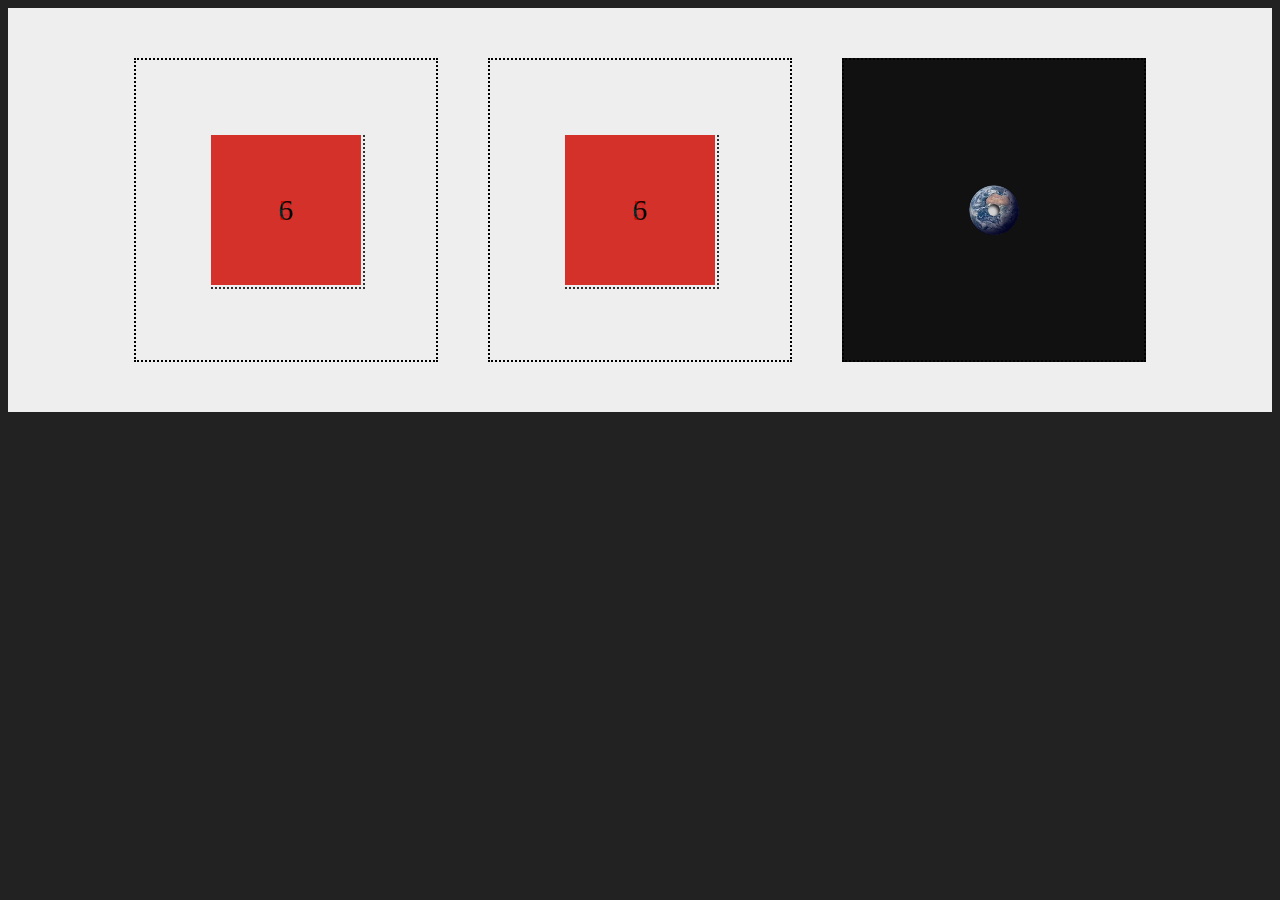
<file: rotate.html>
<!DOCTYPE html>
<html>
<head>
	<meta charset="utf-8">
	<meta name="viewport" content="width=device-width, initial-scale=1">
	<title>Rotate on scroll</title>
	<style>

		body {
			background: #222;
		}
		.container {
			display: flex;
			justify-content: center;
			gap: 50px;
			padding: 50px;
			background: #eee;
			flex-wrap: wrap;
		}
		.cubes {
			width: 300px;
			height: 300px;
			position: relative;
			border: 2px dotted black;
			perspective: 600px;
			perspective-origin: center;
			transform-style: preserve-3d;

		}
		.object {
			position: absolute;
			top: 75px;
			left: 75px;
			width: 150px; 
			height: 150px; 
			opacity: 80%;
			font-size: 30px; 
			text-align: center;
			align-content: center;
			}
		#box0 {
			border: 2px dotted black;
		}
		#box1 {
			background: limegreen;
			animation: face 4s linear infinite;
		}
		#box2 {
			background: magenta;
			animation: face2 4s linear infinite;
		}
		#box3 {
			background: blue;
			animation: top 4s linear infinite;
		}
		#box4 {
			background: yellow;
			animation: bottom 4s linear infinite;
		}
		#box5 {
			background: cyan;
			animation: face3 4s linear infinite;
		}
		#box6 {
			background: red;
			animation: face4 4s linear infinite;
		}
		@keyframes face {
			from { transform: rotateY(0deg) translateZ(75px); }
			to { transform: rotateY(360deg) translateZ(75px); } 
		}
		@keyframes face2 {
			from { transform: rotateY(0deg) translateZ(-75px); }
			to { transform: rotateY(360deg) translateZ(-75px); } 
		}
		@keyframes face3 {
			from { transform: rotateY(0deg) translateX(75px) rotateY(90deg); }
			to { transform: rotateY(360deg) translateX(75px) rotateY(90deg); } 
		}
		@keyframes face4 {
			from { transform: rotateY(0deg) translateX(-75px) rotateY(90deg); }
			to { transform: rotateY(360deg) translateX(-75px) rotateY(90deg); } 
		}
		@keyframes top {
			from { transform: rotateY(0deg) translateY(-75px) rotateX(90deg); }
			to { transform: rotateY(360deg) translateY(-75px) rotateX(90deg); } 
		}
		@keyframes bottom {
			from { transform: rotateY(0deg) translateY(75px) rotateX(90deg); }
			to { transform: rotateY(360deg) translateY(75px) rotateX(90deg); } 
		}
		#box {
			animation: orbitx 4s linear infinite;
			border: 2px dotted black;
		}
		#box7 {
			background: limegreen;
			animation: orbit 8s linear infinite;
		}
		#box8 {
			background: magenta;
			animation: orbit2 8s linear infinite;
		}
		#box9 {
			background: blue;
			animation: orbit5 8s linear infinite;
		}
		#box10 {
			background: yellow;
			animation: orbit6 8s linear infinite;
		}
		#box11 {
			background: cyan;
			animation: orbit3 8s linear infinite;
		}
		#box12 {
			background: red;
			animation: orbit4 8s linear infinite;
		}
		@keyframes orbit {
			from { transform: rotateY(0deg) rotateX(360deg) translateZ(75px); }
			to { transform: rotateY(360deg) rotateX(0deg) translateZ(75px); } 
		}
		@keyframes orbit2 {
			from { transform: rotateY(0deg) rotateX(360deg) translateZ(-75px); }
			to { transform: rotateY(360deg) rotateX(0deg) translateZ(-75px); } 
		}
		@keyframes orbit3 {
			from { transform: rotateY(0deg) rotateX(360deg) translateX(75px) rotateY(90deg); }
			to { transform: rotateY(360deg) rotateX(0deg) translateX(75px) rotateY(90deg); } 
		}
		@keyframes orbit4 {
			from { transform: rotateY(0deg) rotateX(360deg) translateX(-75px) rotateY(90deg); }
			to { transform: rotateY(360deg) rotateX(0deg) translateX(-75px) rotateY(90deg); } 
		}
		@keyframes orbit5 {
			from { transform: rotateY(0deg) rotateX(360deg) translateY(-75px) rotateX(90deg); }
			to { transform: rotateY(360deg) rotateX(0deg) translateY(-75px) rotateX(90deg); } 
		}
		@keyframes orbit6 {
			from { transform: rotateY(0deg) rotateX(360deg) translateY(75px) rotateX(90deg); }
			to { transform: rotateY(360deg) rotateX(0deg) translateY(75px) rotateX(90deg); } 
		}
		.space {
			background: #111;
		}
		.system {
			width: 300px;
			height: 300px;
			position: relative;
			perspective: 800px;
			perspective-origin: center;
			border: 2px dotted black;
			transform-style: preserve-3d;
		}
		.planet {
			position: absolute;
			border-radius: 50%;
		}
		#earth {
			background: no-repeat url("earth.jpg");
			background-size: contain;
			top: 125px;
			left: 125px;
			width: 50px;
			height: 50px;
			box-shadow: -8px -8px 12px #002 inset;
			overflow: hidden;
		}
		#moon {
			background: lightgrey;
			top: 144px;
			left: 144px;
			width: 12px;
			height: 12px;
			box-shadow: -2px 2px 3px #222 inset;
			animation: moon 4s linear infinite;
		}
		img {
			width: 100%;
		}
		@keyframes moon {
			0% {transform: rotate(-15deg) rotateX(80deg) rotateZ(0deg) translateX(100px) rotateX(90deg) rotateY(360deg);}
			50% {transform: rotate(-15deg) rotateX(80deg) rotateZ(180deg) translateX(100px) rotateX(90deg) rotateY(180deg);}
			100% {transform: rotate(-15deg) rotateX(80deg) rotateZ(360deg) translateX(100px) rotateX(90deg) rotateY(0deg);}
		}
	</style>
</head>
<body>
	<div class="container">
		<div class="cubes">
			<div class="object" id="box0"></div>
			<div class="object" id="box1">1</div>
			<div class="object" id="box2">2</div>
			<div class="object" id="box3">3</div>
			<div class="object" id="box4">4</div>
			<div class="object" id="box5">5</div>
			<div class="object" id="box6">6</div>
		</div>
		<div class="cubes">
			<div class="object" id="box"></div>
			<div class="object" id="box7">1</div>
			<div class="object" id="box8">2</div>
			<div class="object" id="box9">3</div>
			<div class="object" id="box10">4</div>
			<div class="object" id="box11">5</div>
			<div class="object" id="box12">6</div>
		</div>
		<div class="space">
		<div class="system">
			<div class="planet" id="earth">
			</div>
			<div class="planet" id="moon">
			</div>
		</div>
	</div>
	</div>
</body>
</html>
</file>
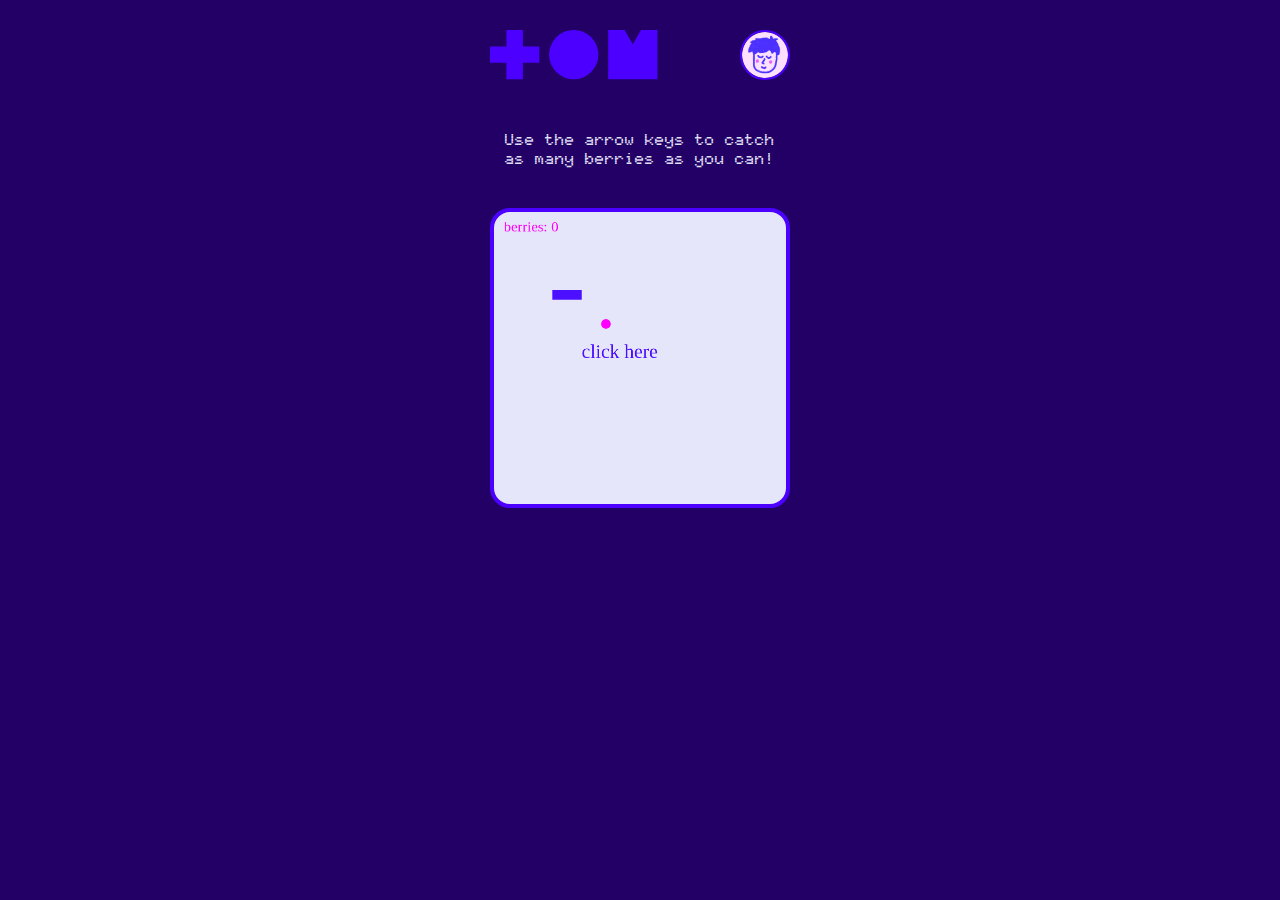
<file: snake.html>
<!DOCTYPE html>
<html lang="en">
<head>
    <meta charset="UTF-8">
    <meta name="viewport" content="width=device-width, initial-scale=1.0">
    <title>You found Snake!</title>
    <link rel="stylesheet" type="text/css" href="snake.css">

        <meta name="theme-color" content="#4C00FF"/> <!-- -->

        <link rel="apple-touch-icon" sizes="180x180" href="favicon/apple-touch-icon.png">
        <link rel="icon" type="image/png" sizes="32x32" href="favicon/favicon-32x32.png">
        <link rel="icon" type="image/png" sizes="16x16" href="favicon/favicon-16x16.png">
        <link rel="icon" href="assets/icon/favicon.ico">
        <link rel="manifest" href="assets/icon/site.webmanifest">

</head>
<body>
    <header class="header-pixel">
        <a href="index.html"><svg class="tom" height="100%" viewBox="0 0 171 51" version="1.1" xmlns="http://www.w3.org/2000/svg" xmlns:xlink="http://www.w3.org/1999/xlink" xml:space="preserve" xmlns:serif="http://www.serif.com/" style="fill-rule:evenodd;clip-rule:evenodd;stroke-linejoin:round;stroke-miterlimit:2;">
        <g transform="matrix(1,0,0,1,-5218.39,-2538.82)">
        <g transform="matrix(6.6364e-17,-1.08381,2.82725,1.73119e-16,4926.78,2788.81)">
            <path d="M230.663,157.637L230.663,163.565L184.274,163.565L184.274,145.782L230.663,145.782L230.663,151.71L217.272,154.674L230.663,157.637Z" style="fill:rgb(76,0,255);"/>
        </g>
        <g transform="matrix(6.6364e-17,-1.08381,0.942417,5.77064e-17,5097.76,2788.81)">
            <rect x="184.274" y="145.782" width="46.389" height="17.783" style="fill:rgb(76,0,255);"/>
        </g>
        <g transform="matrix(1.08381,0,1.2326e-32,0.942417,5018.67,2418.19)">
            <rect x="184.274" y="145.782" width="46.389" height="17.783" style="fill:rgb(76,0,255);"/>
        </g>
        <g transform="matrix(2,0,0,2,5050.26,2353.81)">
            <circle cx="126.774" cy="105.071" r="12.569" style="fill:rgb(76,0,255);"/>
        </g>
        </g>
        </svg></a>
        <img src="assets/eu.png" class="eu">
    </header>

        <main>
            <div class="snake-info">
                Use the arrow keys to catch as many berries as you can!
            </div>
            <canvas id="gameCanvas" width="600" height="600"></canvas>
             <script src="snake.js"></script>
             
    
    <div class="controls-container">
        <div class="button-row">
            <div class="spacer"></div>
            <button class="arrow-btn" data-key="ArrowUp" id="upBtn">▲</button>
            <div class="spacer"></div>
        </div>
        <div class="button-row">
            <button class="arrow-btn" data-key="ArrowLeft" id="leftBtn">◀</button>
            <button class="arrow-btn" data-key="ArrowDown" id="downBtn">▼</button>
            <button class="arrow-btn" data-key="ArrowRight" id="rightBtn">▶</button>
        </div>
    </div>

    <script>
        const buttons = document.querySelectorAll('.arrow-btn');

        function triggerKey(key, type) {
            const event = new KeyboardEvent(type, {
                key: key,
                code: key,
                bubbles: true,
                cancelable: true
            });
            document.dispatchEvent(event);
        }

        buttons.forEach(btn => {
            const key = btn.dataset.key;

            btn.addEventListener('touchstart', (e) => {
                e.preventDefault();
                btn.classList.add('pressed');
                triggerKey(key, 'keydown');
                feedback.textContent = `${key} pressed`;
            });

            btn.addEventListener('touchend', (e) => {
                e.preventDefault();
                btn.classList.remove('pressed');
                triggerKey(key, 'keyup');
                feedback.textContent = 'Ready';
            });

            btn.addEventListener('touchcancel', (e) => {
                e.preventDefault();
                btn.classList.remove('pressed');
                triggerKey(key, 'keyup');
            });

            btn.addEventListener('mousedown', (e) => {
                btn.classList.add('pressed');
                triggerKey(key, 'keydown');
                feedback.textContent = `${key} pressed`;
            });

            btn.addEventListener('mouseup', () => {
                btn.classList.remove('pressed');
                triggerKey(key, 'keyup');
                feedback.textContent = 'Ready';
            });

            btn.addEventListener('mouseleave', () => {
                btn.classList.remove('pressed');
                triggerKey(key, 'keyup');
            });
        });
    </script>
    </div>
        </main>
</body>
</html>
</file>
<file: snake.css>
* {
            margin: 0;
            padding: 0;
            box-sizing: border-box;
            border: 0px solid yellow;
            background-color: #220066;
        }
        @font-face {
            font-family: "Doto";
            src: url("assets/svg/Doto-Black.woff2");
        }
        header {
            max-width: 360px;
            margin: auto;
            padding: 30px;
            display: flex;
            justify-content: space-between;
            z-index: 10;
        }
        .tom {
            max-height: 50px;
        }
        .eu {
            max-height: 50px;
            border: 2px solid #4C00FF;
            border-radius: 50%;           
        }
        body {
        }
        canvas {
            font-family: "Doto", sans-serif;
            border: 4px solid #4C00FF;
            border-radius: 20px;
            background-color: lavender;
            display: block;
            margin: auto;
            max-width: 300px;
            min-height: 200px;
            max-height: 50vh;
        }
        canvas:hover {
        }
        .snake-info {
            max-width: 300px;
            margin: auto;
            margin-bottom: 20px;
            padding: 20px 15px 20px 15px;
            color: lavender;
            font-family: "Doto", sans-serif;
            font-size: 16px;
        }
    @media (max-width: 768px) {
        .snake-info {
            padding: 0px 10px 0px 10px;
            font-size: 15px;
        }
        header {
            margin-top: 0px;
            padding: 15px 30px 20px 30px;
        }
    }
        .controls-container {
            display: none;
        }
    @media (max-width: 1200px) {
        .controls-container {
            margin-top: 20px;
            display: flex;
            flex-direction: column;
            gap: 10px;
            user-select: none;
        }
        .button-row {
            display: flex;
            justify-content: center;
            gap: 10px;
        }
        .arrow-btn {
            width: 60px;
            height: 60px;
            background: linear-gradient(145deg, #2a2a4e, #1f1f3a);
            border: 2px solid #4C00FF;
            border-radius: 20px;
            cursor: pointer;
            display: flex;
            align-items: center;
            justify-content: center;
            font-size: 30px;
            color: lavender;
            transition: all 0.1s ease;
            touch-action: manipulation;
        }
        .arrow-btn:active {
            background: linear-gradient(145deg, #1f1f3a, #2a2a4e);
            box-shadow: inset 0 2px 4px rgba(0, 0, 0, 0.5);
            transform: translateY(2px);
        }
        .spacer {
            width: 80px;
            height: 60px;
        }
    }
</file>
